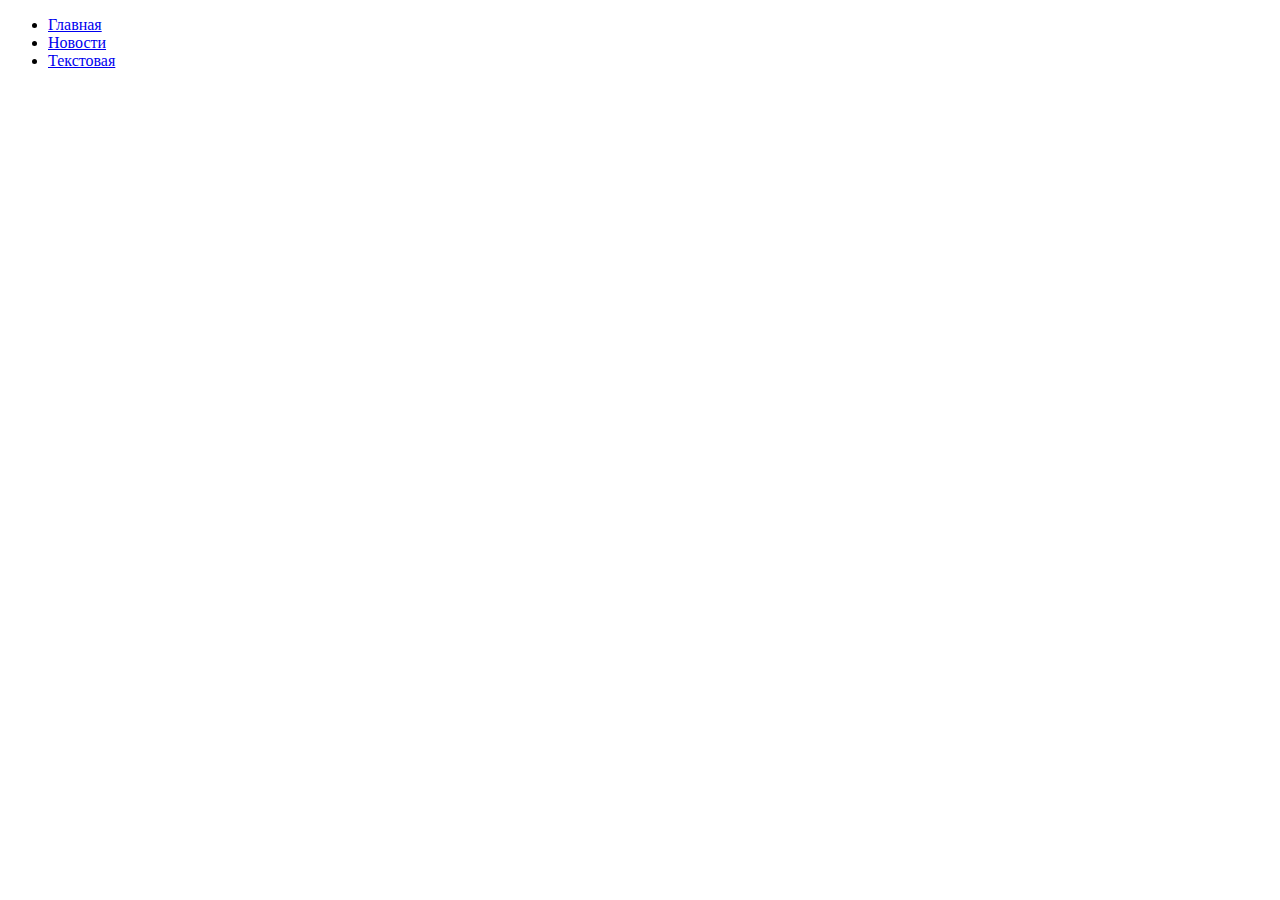
<file: src/index.html>
<!DOCTYPE html>
<html lang="en">
<head>
	<meta charset="UTF-8">
	<title>Document</title>
</head>
<body>
	<ul>
		<li><a href="main.html" target="_blank">Главная</a></li>
		<li><a href="news.html" target="_blank">Новости</a></li>
		<li><a href="text.html" target="_blank">Текстовая</a></li>
	</ul>
</body>
</html>
</file>
